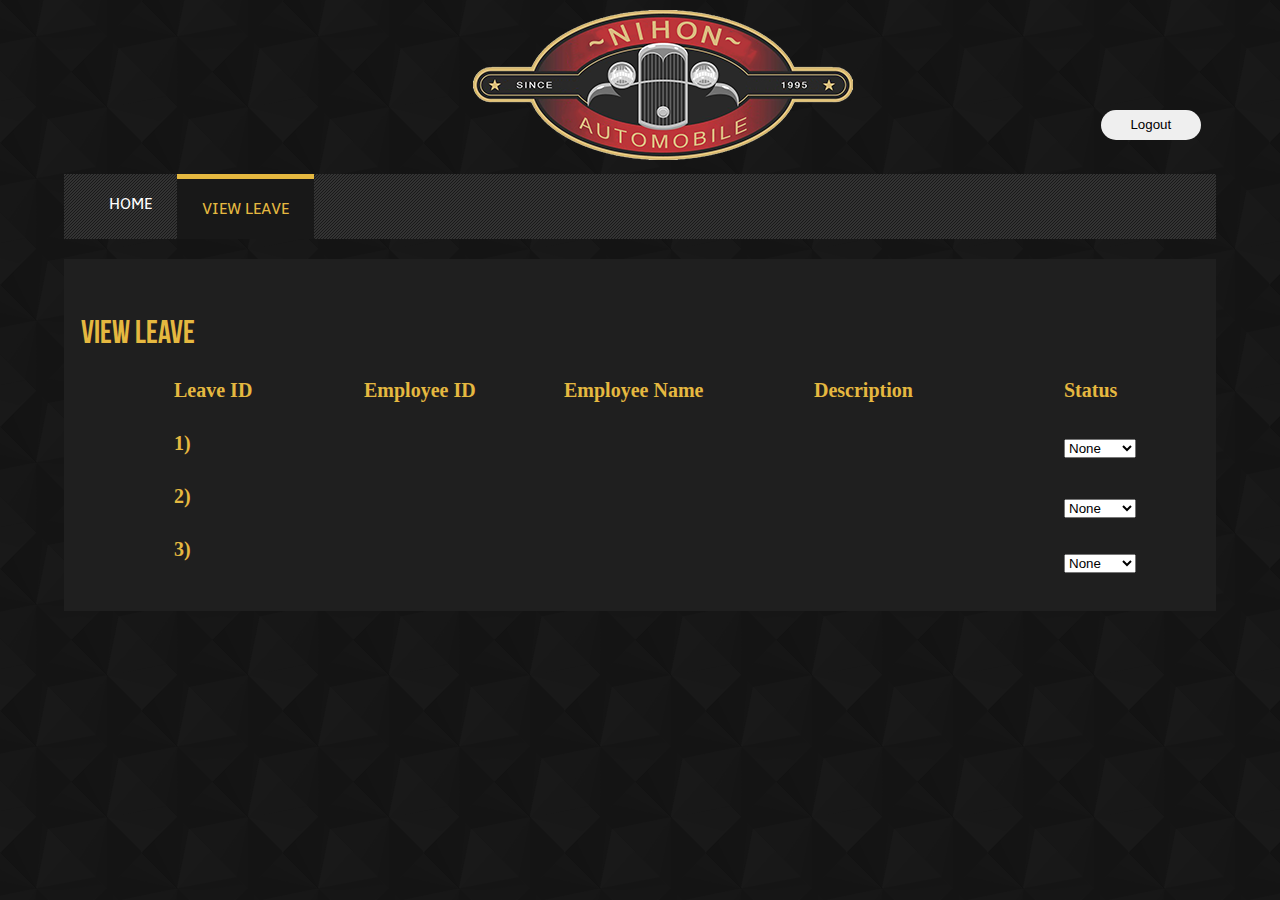
<file: leaveView.html>
<!DOCTYPE HTML>
<html>
<head>
<link href="Garage/css/style.css" rel="stylesheet">
<title>View Leave</title>
</head>
<body>
	
	
	<div class="wrap">
		<div class="header">
			<img style="position:relative; left:400px; top:10px;" src="Garage/images/logo2.png"/>
		</div>
	
		<input type='button' name='logout' value='Logout' style='position:absolute; top:50%; left:90%; background-color:ash; color:black; width:100px; height:30px; border-radius:45px; border-style:none;'>
		
		
		<div class="header-bottom" style="position:relative; top:20px;">
			<div class="menu">
				<li><a href="ManagerHome.html">Home</a></li>
				<li class="active"><a href="leaveView.html">View leave</a></li>
			</div>
			<div class="clear"></div>
		</div>
	</div>
	
	<div class="wrap">
			<div class="content" style="position:relative; top:20px;>
				<div class="section group">
					<div class="heading">								
						<h4 style="position:relative; left:-50px;">View Leave</h4>
					</div>
					<div class="clear"></div>

					
					<form style="font-size:20px; font-family:arvo; font-weight:bold; padding-top:30px; padding-left:100px; color:#E5B840;">
						<tr>
							<td><p style="color:#E5B840;">Leave ID</p></td>
							<p style="padding-top:30px;">1)</p>
							<p style="padding-top:30px;">2)</p>
							<p style="padding-top:30px;">3)</p>
							
						</tr>
						<div class="clear"></div>
						<tr>
							<td><p style="color:#E5B840; position:absolute; top:120px; left:300px;">Employee ID</p></td>
						</tr>
						<div class="clear"></div>
						<div class="clear"></div>
						<tr>
							<td><p style="color:#E5B840; position:absolute; top:120px; left:500px;">Employee Name</p></td>
						</tr>
						<div class="clear"></div>
						<tr>
							<td><p style="color:#E5B840; position:absolute; top:120px; left:750px;">Description</p></td>
						</tr>
						<div class="clear"></div>
						<tr>
							<td><p style="color:#E5B840; position:absolute; top:120px; left:1000px;">Status</p></td>
							<select style="position:absolute; top:180px; left:1000px;" class="form-input"  placeholder="Select Option">
							<option value="1">None</option>
							<option value="2">Approve</option>
							<option value="3">Decline</option>
							</select>
							<select style="position:absolute; top:240px; left:1000px;" class="form-input"  placeholder="Select Option">
							<option value="1">None</option>
							<option value="2">Approve</option>
							<option value="3">Decline</option>
							</select>
							<select style="position:absolute; top:295px; left:1000px;" class="form-input"  placeholder="Select Option">
							<option value="1">None</option>
							<option value="2">Approve</option>
							<option value="3">Decline</option>
							
							</select>
						</tr>
					
						<div class="clear"></div>
					</form>
				</div>
			</div>
		</div>
		
		
	
		
		
		
	
		
</body>
</file>
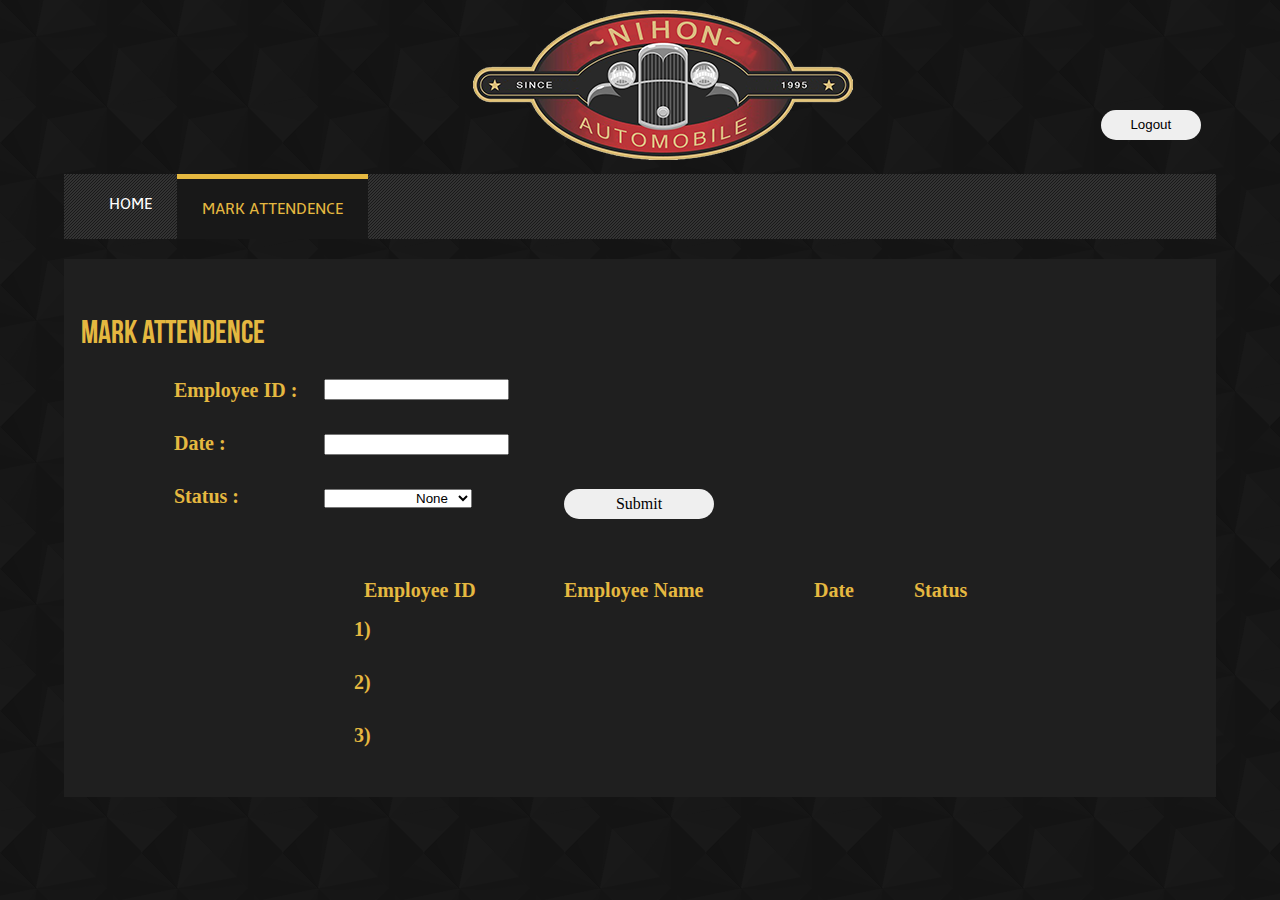
<file: MarkAttendence.html>
<!DOCTYPE HTML>
<html>
<head>
<link href="Garage/css/style.css" rel="stylesheet">
<title>Mark Attendence</title>
</head>
<body>
	
	
	<div class="wrap">
		<div class="header">
			<img style="position:relative; left:400px; top:10px;" src="Garage/images/logo2.png"/>
		</div>
	
		<input type='button' name='logout' value='Logout' style='position:absolute; top:50%; left:90%; background-color:ash; color:black; width:100px; height:30px; border-radius:45px; border-style:none;'>
		
		
		<div class="header-bottom" style="position:relative; top:20px;">
			<div class="menu">
				<li><a href="SupHome.html">Home</a></li>
				<li class="active"><a href="MarkAttendence.html">Mark Attendence</a></li>
			</div>
			<div class="clear"></div>
		</div>
	</div>
	
	<div class="wrap">
			<div class="content" style="position:relative; top:20px;>
				<div class="section group">
					<div class="heading">								
						<h4 style="position:relative; left:-50px;">Mark Attendence</h4>
					</div>
					<div class="clear"></div>

					
					<form style="font-size:20px; font-family:arvo; font-weight:bold; padding-top:30px; padding-left:100px; color:#E5B840;">
						<tr>
							<td><p style="color:#E5B840; padding-bottom:30px;">Employee ID :  <input style="position:absolute; top:120px; left:260px;" type="text"></p></td>
							
							
						</tr>
						<div class="clear"></div>
						<tr>
							<td><p style="color:#E5B840; padding-bottom:30px;">Date :  <input style="position:absolute; top:175px; left:260px;" type="text"></p></td>
						</tr>
						<div class="clear"></div>
						
						</tr>
						<div class="clear"></div>
						<tr>
							<td><p style="color:#E5B840; padding-bottom:30px;">Status : </p></td>
							<select style="position:absolute; top:230px; left:260px; padding-left:80px; text-align:center;" class="form-input"  placeholder="Select Option">
							<option value="1" >None</option>
							<option value="2">Present</option>
							<option value="3">Absent</option>
							</select>
						</tr>
						<input type='button' value='Submit' style='width:150px; height:30px; border-radius:45px; border-style:none; font-family:avro; font-size:16px; position:absolute; left:500px; top:230px;'>
						<div class="clear"></div>
						
						<tr>
							<td><p style="color:#E5B840; position:absolute; top:320px; left:300px;">Employee ID</p></td>
							<p style="padding-top:80px; padding-left:180px;">1)</p>
							<p style="padding-top:30px; padding-left:180px;">2)</p>
							<p style="padding-top:30px; padding-left:180px;">3)</p>
						</tr>
						<div class="clear"></div>
						<div class="clear"></div>
						<tr>
							<td><p style="color:#E5B840; position:absolute; top:320px; left:500px;">Employee Name</p></td>
						</tr>
						<div class="clear"></div>
						<tr>
							<td><p style="color:#E5B840; position:absolute; top:320px; left:750px;">Date</p></td>
						</tr>
						<div class="clear"></div>
						<tr>
							<td><p style="color:#E5B840; position:absolute; top:320px; left:850px;">Status</p></td>
						</tr>
						<div class="clear"></div>
					</form>
				</div>
			</div>
		</div>
		
		
	
		
		
		
	
		
</body>
</file>
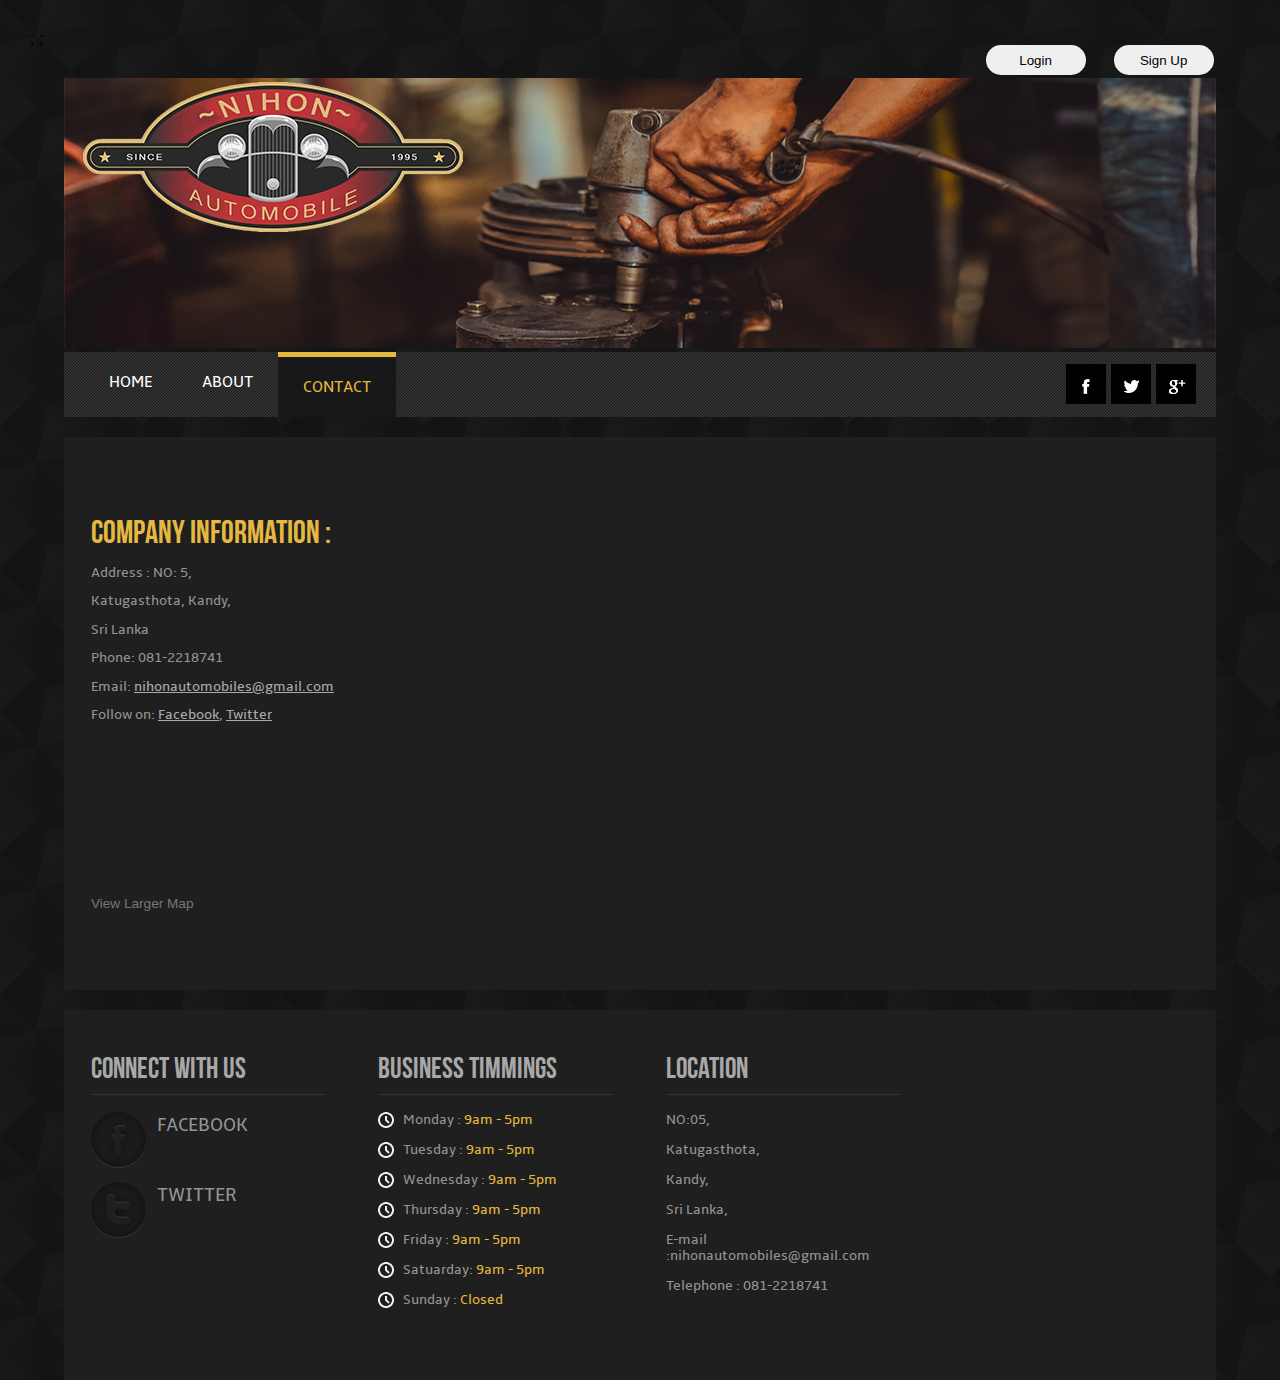
<file: Garage/contact.html>
<!--A Design by W3layouts
Author: W3layout
Author URL: http://w3layouts.com
License: Creative Commons Attribution 3.0 Unported
License URL: http://creativecommons.org/licenses/by/3.0/
-->
<!DOCTYPE HTML>
<html>
<head>
<meta http-equiv="Content-Type" content="text/html; charset=utf-8" />
<meta name="viewport" content="width=device-width, initial-scale=1, maximum-scale=1">
<link href="css/style.css" rel="stylesheet" type="text/css" media="all"/>
<!----- Scroll top --------->
<script type="text/javascript" src="js/jquery-1.9.0.min.js"></script>
<script type="text/javascript" src="js/move-top.js"></script>
<script type="text/javascript" src="js/easing.js"></script>
<!-----End  Scroll top --------->
</head>
<body>
<div>
	<p style="list-style-type:none; margin:5px; padding:25px;" ></style>
	<a href='..\loginform.php'><input type='button' name='login' value='Login' style='position:absolute; top:5%; left:77%; background-color:ash; color:black; width:100px; height:30px; border-radius:45px; border-style:none;'></a>;
	<a href='..\sigupform.php'><input type='button' name='signupbutton' value='Sign Up' style='position:absolute; top:5%; left:87%; background-color:ash; color:black; width:100px; height:30px; border-radius:45px; border-style:none;'></a>;			
</div>
  <div class="wrap">
        <div class="header">  	
		 <div class="header_image">
		   <img src="images/images_1/8.jpg" alt="" />           
		   				<div class="header_desc">
				 			 <div class="logo">
				 				<a href="../index.html"><img src="images/logo2.png" alt="" /></a>
							 </div>							
		     		    </div>			
		 		</div>				
              <div class="header-bottom">
		          <div class="menu">
					    <ul>
							<li><a href="../index.html">Home</a></li>
							<li><a href="about.html">About</a></li>
							<!--li><a href="services.html">Services</a></li-->
							<!--<li><a href="blog.html">Blog</a></li>-->
							<li  class="active"><a href="contact.html">Contact</a></li>
							<div class="clear"></div>
						</ul>
					</div>
		        <div class="social-icons">						
		                <ul>
		                    <li><a class="facebook" href="#" target="_blank"> </a></li>
		                    <li><a class="twitter" href="#" target="_blank"></a></li>
		                    <li><a class="googleplus" href="#" target="_blank"></a></li>
		                    
		                    <div class="clear"></div>
		                </ul>
		 		    </div>
		 		    <div class="clear"></div>
               </div>
             </div>
         </div>	
   <div class="wrap">
   	 <div class="main">
	    <div class="content">
	    	<!--<h2>Contact</h2>-->
	    	 <div class="section group">
				<!--<div class="col span_2_of_3">
				  <div class="contact-form">
					    <form method="post" action="contact-post.html">
					    	<div>
						    	<span><label>Name</label></span>
						    	<span><input name="userName" type="text" class="textbox"></span>
						    </div>
						    <div>
						    	<span><label>E-mail</label></span>
						    	<span><input name="userEmail" type="text" class="textbox"></span>
						    </div>
						    <div>
						     	<span><label>Fax</label></span>
						    	<span><input name="userPhone" type="text" class="textbox"></span>
						    </div>
						    <div>
						    	<span><label>Subject</label></span>
						    	<span><textarea name="userMsg"> </textarea></span>
						    </div>
						   <div>
						   		<span><input type="submit" value="Submit"></span>
						  </div>
					    </form>
				  </div>
  				</div>-->
				<div class="col span_1_of_3">
					<div class="company_address">
				     	<h2 style="padding:10px 0">Company Information :</h2>
						    	<p>Address : NO: 5,</p>
						   		<p>Katugasthota, Kandy,</p>
						   		<p>Sri Lanka</p>
				   		<p>Phone: 081-2218741</p>
				 	 	<p>Email: <span><a href="#">nihonautomobiles@gmail.com</a></span></p>
				   		<p>Follow on: <span><a href="#">Facebook</a></span>, <span><a href="#">Twitter</a></span></p>
				   </div>
					  <div class="contact_info">
					    	  <div class="map">
							   	    <iframe width="100%" height="150" frameborder="0" scrolling="no" marginheight="0" marginwidth="0" src="https://maps.google.co.in/maps?f=q&amp;source=s_q&amp;hl=en&amp;geocode=&amp;q=Lighthouse+Point,+FL,+United+States&amp;aq=4&amp;oq=light&amp;sll=26.275636,-80.087265&amp;sspn=0.04941,0.104628&amp;ie=UTF8&amp;hq=&amp;hnear=Lighthouse+Point,+Broward,+Florida,+United+States&amp;t=m&amp;z=14&amp;ll=26.275636,-80.087265&amp;output=embed"></iframe><br><small><a href="https://maps.google.co.in/maps?f=q&amp;source=embed&amp;hl=en&amp;geocode=&amp;q=Lighthouse+Point,+FL,+United+States&amp;aq=4&amp;oq=light&amp;sll=26.275636,-80.087265&amp;sspn=0.04941,0.104628&amp;ie=UTF8&amp;hq=&amp;hnear=Lighthouse+Point,+Broward,+Florida,+United+States&amp;t=m&amp;z=14&amp;ll=26.275636,-80.087265" style="color:#777;text-align:left;font-size:0.85em">View Larger Map</a></small>
							  </div>
      				</div>      			
				 </div>
			  </div>			 	   
		    </div>
		</div> 
		</div>  
   <div class="wrap">
   <div class="footer">
   	 <div class="footer_grides">
	     <div class="section group">
				<!--<div class="col_1_of_4 span_1_of_4">
					<h3>Latest Tweets</h3>
						<div class="post">
				    		<p><span><a href="#">Tuesday,June 31th,2013</a></span></p>
				    		<p>Lorem ipsum dolor sit amet, consectetur adipisicing elit,Ut enim ad minim veniam sed do <span><a href="#">[...]</a></span></p>
				       </div>
				       <div class="post">
				    		<p><span><a href="#">Monday,May 21th,2013</a></span></p>
				    		<p>Lorem ipsum dolor sit amet, consectetur adipisicing elit,Ut enim ad minim veniam sed do<span><a href="#">[...]</a></span></p>
				       </div>
				</div>-->
				<div class="col_1_of_4 span_1_of_4">
					<h3>Connect With Us</h3>
					<div class="social_icons">
                	<ul>
                    	<li><a href="#" class="facebook">
                        	<span class="icon"> &nbsp;</span> <span class="inner"><strong>Facebook</strong></span>
                        </a></li>
                        <li><a href="#" class="twitter">
                        	<span class="icon"> &nbsp;</span> <span class="inner"><strong>Twitter</strong></span>
                        </a></li>
                        <!-- <li><a href="#" class="rss">
                        	<span class="icon"> &nbsp;</span> <span class="inner"><strong>Rss</strong> <br>+ 77, 287</span>
                        </a></li>-->
                    </ul>
                </div>
				</div>
				<div class="col_1_of_4 span_1_of_4 timmings">
					<h3>Business Timmings</h3>
					          <ul>
						            <li>Monday : <span>9am - 5pm</span></li>
						     		<li>Tuesday : <span>9am - 5pm</span></li>					     			
						     		<li>Wednesday : <span>9am - 5pm</span></li>
						     		<li>Thursday : <span>9am - 5pm</span></li>					     		
						     		<li>Friday : <span>9am - 5pm</span></li>
						     		<li>Satuarday: <span>9am - 5pm</span></li>
						     		<li>Sunday : <span>Closed</span></li>
						   	   </ul>
				</div>
				<div class="col_1_of_4 span_1_of_4">
					<h3>Location</h3>
					      <ul>
						  	  <li>NO:05,</li>
						  	  <li>Katugasthota,</li>
						  	   <li>Kandy,</li>
							   <li>Sri Lanka,</li>
						  	 <li><span>E-mail :</span>nihonautomobiles@gmail.com</li>
						  	 <li><span>Telephone :</span> 081-2218741</li>
						  	<!-- <li><span>Fax :</span> +00 000 00000</li>-->
						  </ul>
				   </div>
			</div>
	    </div>
     </div>
		 <!--<div class="copy_right">
		 	 <div class="wrap">
				<p>Company Name © All Rights Reseverd | Design by  <a href="http://w3layouts.com">W3Layouts</a></p>
			 </div>
		</div>	-->
		<!------------ scroll Top ------------>
	 <script type="text/javascript">
		$(document).ready(function() {
			$().UItoTop({ easingType: 'easeOutQuart' });			
		});
	</script>
    <a href="#" id="toTop"><span id="toTopHover"> </span></a>
	<!------------ End scroll Top ------------>
  </div> 
</body>
</html>
</file>
<file: Garage/css/style.css>
/*
Author: W3layout
Author URL: http://w3layouts.com
License: Creative Commons Attribution 3.0 Unported
License URL: http://creativecommons.org/licenses/by/3.0/
*/
/* reset */
html,body,div,span,applet,object,iframe,h1,h2,h3,h4,h5,h6,p,blockquote,pre,a,abbr,acronym,address,big,cite,code,del,dfn,em,img,ins,kbd,q,s,samp,small,strike,strong,sub,sup,tt,var,b,u,i,dl,dt,dd,ol,nav ul,nav li,fieldset,form,label,legend,table,caption,t
,tfoot,thead,tr,th,td,article,aside,canvas,details,embed,figure,figcaption,footer,header,hgroup,menu,nav,output,ruby,section,summary,time,mark,audio,video{margin:0;padding:0;border:0;font-size:100%;font:inherit;vertical-align:baseline;}
article, aside, details, figcaption, figure,footer, header, hgroup, menu, nav, section {display: block;}
ol,ul{list-style:none;margin:0;padding:0;}
blockquote,q{quotes:none;}
blockquote:before,blockquote:after,q:before,q:after{content:'';content:none;}
table{border-collapse:collapse;border-spacing:0;}
/* start editing from here */
a{text-decoration:none;}
.txt-rt{text-align:right;}/* text align right */
.txt-lt{text-align:left;}/* text align left */
.txt-center{text-align:center;}/* text align center */
.float-rt{float:right;}/* float right */
.float-lt{float:left;}/* float left */
.clear{clear:both;}/* clear float */
.pos-relative{position:relative;}/* Position Relative */
.pos-absolute{position:absolute;}/* Position Absolute */
.vertical-base{	vertical-align:baseline;}/* vertical align baseline */
.vertical-top{	vertical-align:top;}/* vertical align top */
.underline{	padding-bottom:5px;	border-bottom: 1px solid #eee; margin:0 0 20px 0;}/* Add 5px bottom padding and a underline */
nav.vertical ul li{	display:block;}/* vertical menu */
nav.horizontal ul li{	display: inline-block;}/* horizontal menu */
img{max-width:100%;}
/*end reset*/
@font-face {
    font-family: 'bebas_neueregular';
    src:url(../fonts/BebasNeue-webfont.ttf) format('truetype');
}
@font-face {
    font-family: 'ambleregular';
    src:url(../fonts/Amble-Regular-webfont.ttf) format('truetype');
}
 body{
	font-family:Arial, Helvetica, sans-serif;
	background:url(../images/body_bg.png);
 }
 
 

  .wrap{
	width:80%;
	margin:0 auto;
	 transition:all .2s linear;
	-moz-transition:all .2s linear;/* firefox */
	-webkit-transition:all .2s linear; /* safari and chrome */
	-o-transition:all .2s linear; /* opera */
	-ms-transition:all .2s linear;
	position:relative;
 }
 .header_desc{ 	
 	position:absolute;
 	bottom:-200px;
 	width:100%;
 	z-index:9;
 }
  .logo{
	float:left;
	/*padding-left:400px;
	padding-bottom:350px;*/
	/*background-color:black;*/
	
	padding:10px 10px;
	/*border-right: 5px solid #030303;
	/*border-left: 5px solid #030303;*/
	/*border-top: 5px solid #030303;
	/*border-bottom: 5px solid #030303;*/
	/*background:#E5B840;*/
	/*background:black;*/
	/*position:relative;
	left:500px;*/
	
	position:absolute;
	top:-480px;
 }
.header-bottom{
	background:url(../images/pattern.png);
	padding:0 20px;
}
.menu{
	float:left;
}
.menu li{
	display:inline-block;
	float:left;	
}
.menu li a{
	 font-family: 'ambleregular';
	 color:#FFF;
	 font-size:1em;
	 text-transform:uppercase;
	 padding:20px 25px;
	 display: block;
	 text-align:center;
	 color:#FFF;
	 -webkit-transition: all 0.5s ease-in-out;
	 -moz-transition: all 0.5s ease-in-out;
	 -o-transition: all 0.5s ease-in-out;
	 transition: all 0.5s ease-in-out;	
}
.menu li a:hover,.menu li.active a{
	background:#181818;	
	color:#E5B840;
	border-top:5px solid #E5B840;
}
/** Social Icons **/
.social-icons{
	float:right;
	margin:12px 0;
}
.social-icons ul li:first-child, ol li:first-child {
	margin-top: 0px;
	margin-left:0;
}
.social-icons li {
	float: left;
	width: 40px;
	height: 40px;
	background: none;
	padding: 0px;
	margin-left:5px;
}
.social-icons a.facebook:hover {
	background-position: 0px bottom;
}
.social-icons a.facebook {
	background-position: 0px top;
}
.social-icons li a {
	height: 40px;
	width: 40px;
	display: block;
	text-indent: -9999px;
	background:#000 url(../images/social-icons.png);	
	-webkit-transition: background 0.5s ease;
	-moz-transition: background 0.5s ease;
	-o-transition: background 0.5s ease;
	transition: background 0.5s ease;
}
.social-icons a.twitter {
	background-position: -40px top;
}
.social-icons a.twitter:hover {
	background-position: -40px bottom;
}
.social-icons a.googleplus {
	background-position: -440px top;
}
.social-icons a.googleplus:hover {
	background-position: -440px bottom;
}
.social-icons a.rss {
	background-position: -400px top;
}
.social-icons a.rss:hover {
	background-position: -400px bottom;
}
/************* Main ***************/
 .content{
 	margin:20px 0;
 	background:#1F1F1F;
 	padding:50px 10px;
 }
 .content h2{ 
	font-size:2em;
	color:#E5B840;
	padding:10px 20px;
	font-family: 'bebas_neueregular';
 }		 
 /*** Content top ***/
.section {
	clear: both;
	padding: 0px;
	margin: 0px;
}
.group:before,
.group:after {
    content:"";
    display:table;
}
.group:after {
    clear:both;
}
.group {
    zoom:1;
}
.col_1_of_4{
	display: block;
	float:left;
	margin:0% 0 2% 1.6%;
}
.col_1_of_4:first-child { margin-left: 0; } /* all browsers except IE6 and lower */
	
.span_1_of_4 {
	width: 20.8%;
	padding:1.5%;
}
.num-heading{
	margin-bottom:15px;
}
.number{
	float: left;
	padding:15px;
	background:#E5B840;
	display: inline-block;
	text-align: center;
}
.number figure {
	text-align: center;
}
.number figure span {
	font-size:1.5em;
	line-height:25px;
	color:#FFF;
	display: block;
	margin-bottom: -3px;
	font-weight: bold;
}
.heading{
	float: left;
	padding-left:5%;
	width:75%;
	padding-top:5px;
}
.heading  h4{
	color:#E5B840;
	font-size:2em;
	font-family: 'bebas_neueregular';
	text-transform:uppercase;
}
.heading-desc p {
	font-size:0.85em;
	color:#787878;
	line-height:1.8em;
	padding:5px 0;
} 
/*** Buttons ****/
.button {
	font-size:0.85em;
	margin-top:5px;
	 font-family: 'ambleregular';
	padding:10px 15px;
	text-shadow:0px 1px 1px rgba(94, 94, 94, 0.9);
	display: inline-block;
	background:#E5B840;
	color: #FFF;
	text-decoration: none;
	outline: 0;
	-webkit-transition: all 0.5s ease-in-out;
	-moz-transition: all 0.5s ease-in-out;
	-o-transition: all 0.5s ease-in-out;
	transition: all 0.5s ease-in-out;
}
.button:hover {
	text-shadow: 0px 0px 1px #000;
	background:#000;
}
/*** Content bottom ***/
.col_1_of_3{
	display: block;
	float:left;
	margin: 0% 0 0% 1.6%;
}
.col_1_of_3:first-child { margin-left: 0; }

.span_1_of_3 {
	width: 29.2%;
	padding:1.5%; 
}
.span_1_of_3  h3{
	color:#E5B840;
	margin-bottom:0.5em;
	font-size:2em;
	font-family: 'bebas_neueregular';
	font-weight : normal;
	margin-top: 0px;
}
.span_1_of_3  p{
	font-size:0.85em;
	color:#787878;
	line-height: 1.8em;
	font-family :Arial, Helvetica, sans-serif;
}
.span_1_of_3  p span{ 
	color:#FFF;
	font-family: 'ambleregular';
}
.span_1_of_3 li{
	font-size:0.85em;
	color:#777;
	font-family: 'ambleregular';
	padding:8px 0 8px 25px;
	background:url(../images/list-img.png) no-repeat 0px;
	cursor:pointer;
	-webkit-transition: all 0.5s ease-in-out;
	-moz-transition: all 0.5s ease-in-out;
	-o-transition: all 0.5s ease-in-out;
	transition: all 0.5s ease-in-out;
}
.span_1_of_3 li:hover{
    color:#FFF;
}
.span_1_of_3 img{
	border:1px solid #ECECEC;
	display:block;
}
.post-grid {
	padding:15px 0px;
}
.post-grid img {
	float: left;
	width: 39%;
}
.post-grid p {
	 float: right;
	 width: 55%;
	 font-size: 0.85em;
	 color:#777;
	 line-height: 1.6em;
}
.post-grid p span{
	color:#FFF;
	font-size:1.2em;
    font-family: 'ambleregular';
}
.post-grid p a{
	font-family: Arial, Helvetica, sans-serif;
	color:#E5B840;
}
.post-grid p a:hover{
	color:#FFF;
}
/**** Footer *****/
 .footer{
	background:#1F1F1F;
	clear:both;
	font-family: 'ambleregular';
	padding:25px 10px;
 }
  .footer h3{
  	 font-family: 'bebas_neueregular';
	font-size:1.8em;
	color: #A8A8A8;
	margin-bottom: 10px;
	padding-bottom: 10px;
	border-bottom: 1px solid #333;
 }
.post{
   padding-bottom:15px;
 }
 .post p{
	font-size:0.8125em;
	color:#949494;
	line-height:1.6em;
	padding:3px 0;
}
 .post p span a{
	color:#E5B840;
	font-size:1em;
	cursor:pointer;
 }
 .post p span a:hover{
 	color:#FFF;
 }
 /*** footer social icons ***/
 .social_icons li{
 	list-style: none;
 }
 .social_icons ul li a.facebook span.icon {
	background: url(../images/social_icons.png) no-repeat 0 0;
 }
 .social_icons ul li a.facebook:hover span.icon{
 	background-position:0 -56px;
 }
 .social_icons ul li a.twitter span.icon{
 	background:url(../images/social_icons.png) no-repeat -55px 0;
 }
 .social_icons ul li a.twitter:hover span.icon{
 	background-position:-55px -56px;
 }
  .social_icons ul li a.rss span.icon{
 	background:url(../images/social_icons.png) no-repeat -110px 0;
 }
 .social_icons ul li a.rss:hover span.icon{
 	background-position:-110px -56px;
 }
 .social_icons ul li a span.icon {
	display: inline-block;
	margin-right:8px;
	width: 55px;
	height: 56px;
	vertical-align: top;
}
.social_icons ul li a span.inner {
	display: inline-block;
	padding-top: 5px;
	line-height: 18px;
	color:#949494;
	font-size:1em;
}
.social_icons ul li a span.inner:hover {
	color:#FFF;
}
.social_icons ul li a span.inner strong{
	font-size:1.4em;	
}
.span_1_of_4 li{
	font-size:0.85em;
	color:#949494;
	padding:7px 0px;
	cursor:pointer;
	display:block;
}
.timmings li{
	background:url(../images/clock.png) no-repeat 0;
	padding:7px 0 7px 25px;
}
.timmings li span{
	color:#E5B840;
}
.span_1_of_4 li a{
	font-size:1em;
	color:#949494;
	text-transform:uppercase;
	cursor:pointer;
	display:block;
}
  .copy_right{
	text-align:center;
	padding:20px 0;
	background: url(../images/pattern.png);
	border-bottom:5px solid #E5B840;
	font-family: 'ambleregular';
 }
  .copy_right p{
	font-size:0.85em;
	color:#949494;
 }
  .copy_right p a{
	color:#E5B840;
	text-decoration:underline;
 }
  .copy_right p a:hover{
	color:#FFF;
	text-decoration:none;
 }
/* About */
.header_image{
	position:relative;
	
}
.image {
	clear: both;
	margin: 0px;
	padding:1.5%;
}
.group:before,
.group:after {
    content:"";
    display:table;
}
.group:after {
    clear:both;
}
.group {
    zoom:1;
}
.desc{
	display: block;
	float:left;
	margin: 0% 0 0% 2.6%;
}
.images_3_of_2 {
	width:30.2%;
	float:left;
}
.span_3_of_2{
	width:67.2%;
}
.images_3_of_2  img {
	max-width:100%;
	display:block;
}
.span_3_of_2  p span{
	color:#AAA;
	margin-bottom:0.3em;
	font-size:1em;
	font-family:Verdana, Geneva, Arial, Helvetica, sans-serif;
}
.span_3_of_2  p,.about_desc p{
	font-size:0.85em;
	padding:0.3em 0;
	color:#787878;
	line-height: 1.8em;
	font-family :Arial, Helvetica, sans-serif; 	
}
.team{
	padding-top:30px;
	clear:both;
}
.team p{
	font-size:0.85em;
	padding:5px 20px;
	color:#787878;
	line-height: 1.8em;
	font-family :Arial, Helvetica, sans-serif; 	
}
.grid_1_of_3{
	display: block;
	float:left;
	margin: 1% 0 1% 1.6%;
}
.grid_1_of_3:first-child { 
	margin-left: 0; 
} 
.images_1_of_3 {
	width: 29.2%;
	padding:1.5%; 
}
.images_1_of_3  img {
	max-width:100%;
	display:block;
	border:1px solid #EBEBEB;
}
.images_1_of_3  h3{
	color:#E5B840;
	margin-top:0.4em;
	margin-bottom:0.2em;
	font-size:1.5em;
	font-family: 'bebas_neueregular';
	text-align:center;
}
.images_1_of_3  p  {
	font-size:0.85em;
	color:#777;
	line-height: 1.8em;
	padding:0;
	text-align:center;
}
/* Services  ============================================================================= */
.listview_1_of_2{
	display: block;
	float:left;
	margin: 0% 0 0% 1.6%;
}
.listimg{
	display: block;
	float:left;
}
.text{
	display: block;
	float:left;
	margin: 0% 0 0% 3.6%;
}
.listview_1_of_2:first-child { margin-left: 0; } 

.images_1_of_2 {
	width: 46.2%;
	padding:1.5%; 
}
.listimg_2_of_1 {
	width:18.2%;
}
.list_2_of_1 {
	width: 78.2%;
}
.images_1_of_2  img {
	max-width:100%;
	display:block;
}
.list_2_of_1  h3{
	color:#FFF;
	margin-top:0.4em;
	margin-bottom:0.2em;
	font-size:1.5em;
	 font-family: 'bebas_neueregular';
	font-weight : normal;
}
.list_2_of_1  p{
	font-size:0.85em;	
	color:#787878;
	line-height: 1.8em;
	padding:0; 	
}
/***** Blog*****/
.image {
	clear: both;
	margin: 0px;
	padding: 1.5%;
}
.group:before,
.group:after {
    content:"";
    display:table;
}
.group:after {
    clear:both;
}
.group {
    zoom:1;
}
.grid {
	display: block;
	float:left;
	margin: 0% 0 0% 2.6%;
}
.grid:first-child { margin-left: 0; }

.images_3_of_1 {
	width:30.2%;
	position:relative;
}
.blog-leftgrids{
	margin-bottom:25px;
}
.blog-desc{
	width: 66.1%;
}
.images_3_of_1  img {
	max-width:100%;
	display:block;
}
.blog-desc  h3 a{
	color:#FFF;
	font-family:'bebas_neueregular';
	font-size:1.5em;
	padding:0px;
}
.blog-desc  p {
	font-size:0.85em;
	color:#787878;
   line-height:1.8em;
   padding:10px 0;
}
/*----artical-links---*/
.artical-links{
	padding: 10px 0px;
	border:1px solid rgba(238, 238, 238, 0.06);
	border-left: none;
	margin-top: 5px;
	border-right: none;
}
.artical-links ul li{
	display:inline-block;
}
.artical-links ul li:last-child{
	float:right;
}
.artical-links ul li img{
	vertical-align:middle;
	padding-right:5px;
}
.artical-links ul li a{
	font-size:0.8em;
	color:#797D7E;
	font-family: 'ambleregular';
	padding-left: 20px;
}
.artical-links ul li a:hover{
	color:#FFF;
}
/*** Page numbers ***/
.content-pagenation{
	text-align:right;
	padding:20px 0;
}
.content-pagenation li {
	display: inline-block;
}
.content-pagenation li a {
	color:#E5B840;
	font-size: 0.8em;
	font-family:Verdana, Geneva, Arial, Helvetica, sans-serif;
	background:#FFF;
	padding: 10px 12px;
	-webkit-transition: all .5s;
	-moz-transition: all .5s;
	-o-transition: all .5s;
	-ms-transition: all .5s;
	transition: all .5s;
}
.content-pagenation li a:hover,.content-pagenation li.active a{
	background:#E5B840;
	color:#FFF;
}
/******* contact Form ******/
.col{
	display: block;
	float:left;
	margin: 0% 0 1% 1.6%;
}
.col:first-child{
	margin-left:0;
}	
.span_2_of_3 {
	width: 63.1%;
	padding:1.5%; 
}
.span_1_of_3 {
	width: 29.2%;
	padding:1.5%; 
}
.contact-form{
	position:relative;
	padding-bottom:30px;
}
.contact-form div{
	padding:5px 0;
}
.contact-form span{
	display:block;
	color: #949494;
	font-family: 'ambleregular';
	padding-bottom:5px;
	font-size:0.85em;
	text-transform:uppercase;
}
.contact-form input[type="text"],.contact-form textarea{
		    padding:8px;
			display:block;
			width:98%;
			background:#444;
			border: none;
			outline:none;
			color:#FFF;
			font-size:1em;
			font-family:Arial, Helvetica, sans-serif;
			-webkit-appearance:none;
}
.contact-form textarea{
		resize:none;
		height:120px;		
}
.contact-form input[type="submit"]{
	font-size:0.85em;
	padding:10px 20px;
	text-shadow:0px 1px 1px rgba(94, 94, 94, 0.9);
	color:#FFF;
	border:none;
	cursor:pointer;
	background:#E5B840;
	text-decoration: none;
	text-transform:uppercase;
	outline: 0;
	-webkit-transition: all 0.5s ease-in-out;
	-moz-transition: all 0.5s ease-in-out;
	-o-transition: all 0.5s ease-in-out;
	transition: all 0.5s ease-in-out;
    font-family: 'ambleregular';
    position:absolute;
    right:0;
}
.contact-form input[type="submit"]:hover{
	text-shadow: 0px 0px 1px #000;
    background:#000; 
    color:#E5B840; 
}
.company_address{
	margin-bottom:10px;
}
.company_address p{
	font-size:0.85em;
	color:#949494;
	padding:2px 0;
	font-family :'ambleregular';
}
.company_address p span a{
	text-decoration:underline;
	color:#AAA;
}
.company_address p span a:hover{
	text-decoration:none;
	color:#FFF;
}
/*** Scroll top **/
#toTop {
	display:none;
	text-decoration:none;
	position:fixed;
	bottom:10px;
	right:10px;
	overflow:hidden;
	width:48px;
	height:48px;
	border:none;
	text-indent:100%;
	background:url(../images/arrow_up.png) no-repeat right top;
}
#toTopHover {
	width:48px;
	height:48px;
	display:block;
	overflow:hidden;
	float:right;
	opacity: 0;
	-moz-opacity: 0;
	filter:alpha(opacity=0);
}
#toTop:active, #toTop:focus {
	outline:none;
}
/**************** Media Quries ************************/
@media only screen and (max-width: 1366px) and (min-width: 1280px) {
	.wrap{
		width:90%;
	}
}
@media only screen and (max-width: 1280px) and (min-width: 1024px) {
	.wrap{
		width:90%;
	}
}
 @media all and (max-width:1024px){
 	.wrap{
 		width:90%;
 	}
 	.number{
 		padding:10px;
 	}
 	.heading h4{
 		font-size:1.5em;
 	}
 	.heading{
 		width:76%;
 	}
 }
 @media all and (max-width:800px){
 	.wrap{
 		width:95%;
 	}
 	.logo{
 		padding:30px 20px;
 	}
 	.menu li a{
 		padding:20px 20px;
 	}
 	.number{
 		padding:7px;
 	}
 	
 	
 }
 @media all and (max-width:640px){
 	.wrap{
 		width:95%;
 	}
 	.logo{
 		padding:20px 20px;
 	}
 	.menu li a{
 		font-size:0.8em;
 		padding:22px 12px;
 	}
 	.content{
 		padding:20px 10px;
 	}
 	.col_1_of_4{
 		margin:0 0 10px 0;
 	}
 	.span_1_of_4{
 		width:94%;
 		padding:3%;
 	}
 	.heading h4{
 		font-size:2em;
 	}
 	.number{
 		padding:10px 15px;
 	}
 	.heading{
 		padding-left:3%;
 	}
 	.col_1_of_3{
 		margin:0;
 	}
 	.span_1_of_3{
 		width:94%;
 		padding:3%;
 	}
 	.post-grid p{
 		width:70%;
 	}
 	.post-grid img{
 		width:25%;
 	}
 	.col{
 		margin:0;
 	}
 	.span_2_of_3{
 		width:94%;
 		padding:3%;
 	}
}
 @media all and (max-width:480px){
 	.wrap{
 		width:95%;
 	}
 	.logo{
 		padding:10px;
 	}
    .menu li a {
		font-size: 0.7em;
		padding: 23px 7px;
	}
	.header-bottom{
		padding:0 5px;
	}
	.social-icons li{
		margin-left:1px;
	}
	.images_3_of_2,.span_3_of_2{
		width:100%;
	}
	.desc{
		margin:0;
	}
	.team{
		padding-top:0;
	}
	.images_1_of_3{
		width:94%;
 		padding:3%;
	}
	.grid_1_of_3{
		margin:0;
	}
	.images_1_of_2{
		width:94%;
 		padding:3%;
	}
	.listview_1_of_2{
		margin:0;
	}
	.artical-links ul li a{
		padding-left:5px;
		font-size:0.7em;
	}
	.images_3_of_1,.blog-desc{
		width:100%;
	}
	.grid{
		margin:10px 0 0 0;
	}
}
@media all and (max-width:320px){
 	.wrap{
 		width:95%;
 	} 
 	.header_desc{
 		width:60%;
 	}
 	.menu,.social-icons{
 		float:none;
 		text-align:center;
 	}	
 	.menu li,.social-icons li{
 		float:none;
 		display:inline-block;
 	}
 	.menu li a{
 		padding:20px 6px;
 	}
 	.num-heading{
 		margin-bottom:5px;
 	}
 	.heading{
 		padding-left:5%;
 	}
 	.button{
 		padding:6px 10px;
 	}
 	.social_icons ul li a span.inner strong{
 		font-size:1.2em;
 	}
 	.footer{
 		padding:0 10px;
 	}
 	.content h2,.team p{
 		padding:0 5px;
 	}
 	.contact-form input[type="text"], .contact-form textarea{
 		width:92%;
 	}
}
</file>
